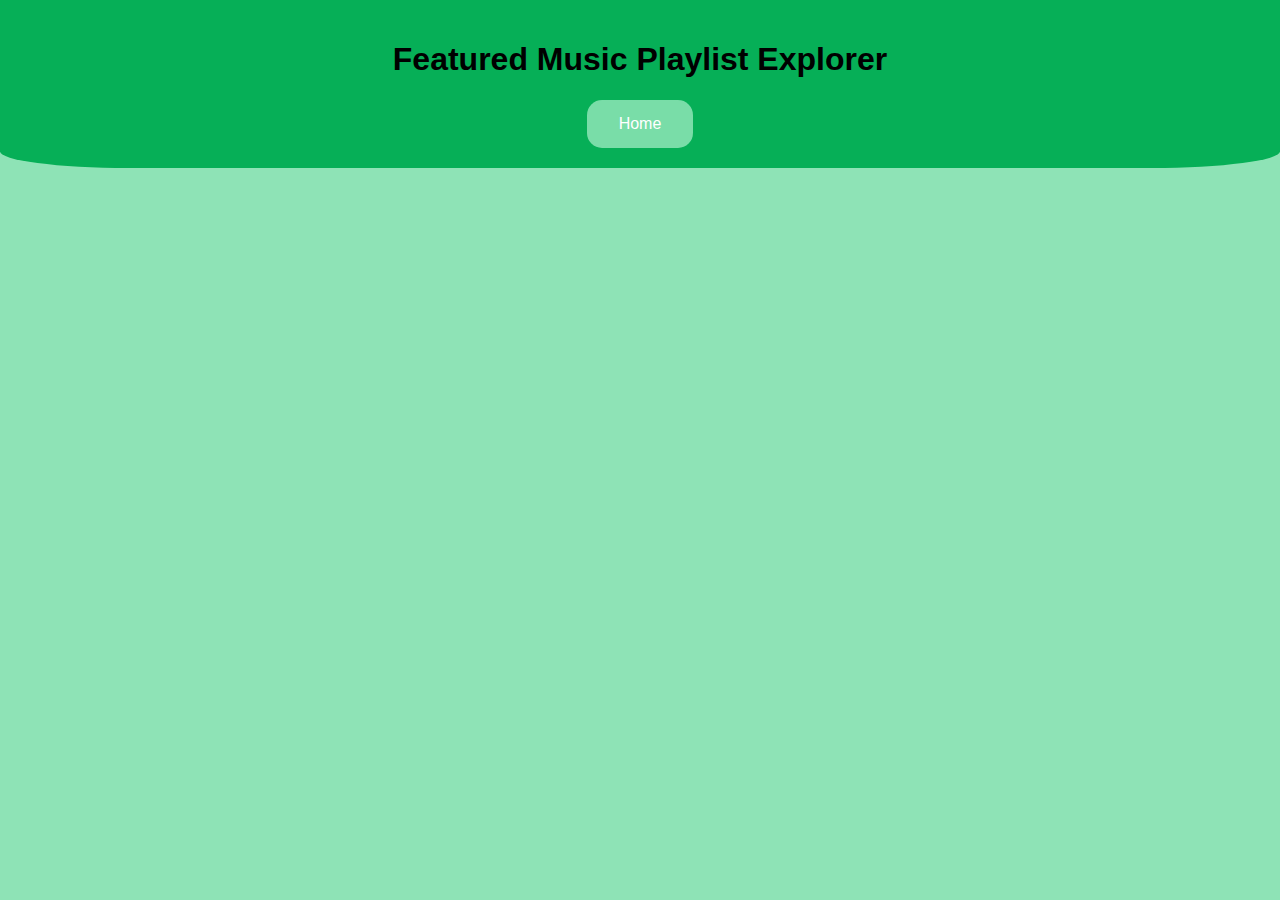
<file: music-playlist-creator/featured.html>
<!DOCTYPE html>
<html lang="en">
<head>
    <meta charset="UTF-8">
    <meta name="viewport" content="width=device-width, initial-scale=1.0">
    
    <title>Featured Music Playlist Explorer</title>
    <link rel="icon" type="image/x-icon" href="/images/favicon.ico">
    
    <link rel="stylesheet" href="style.css">
</head>
<body>
    <header>
        <!-- Your header content here -->
        <nav>
        <h1>Featured Music Playlist Explorer</h1>
        <button class="homeButton" onclick="location.href = 'index.html'">Home</button>
        </nav>
    </header>
    
    <main> 
        
    </main>

    <footer>
        <!-- Your footer content here -->
    </footer>
    <script src="data.js"></script>
    <script src="featured.js"></script>
</body>
</html>
</file>
<file: music-playlist-creator/style.css>
body {
    font-family: 'Arial', sans-serif;
    margin: 0;  
    height: 100%;   
    background-color: #84e0afea;
}

header {    
    text-align: center;
    background-color: #02ad54f7;
    padding: 20px 10px 20px;
    border-bottom-right-radius: 10%;
    border-bottom-left-radius: 10%;
    display: flex;
    flex-wrap: wrap;
    flex-direction: row;
    justify-content: space-around;
}  

.playlist-cards {
    display: flex;
    flex-wrap: wrap;
    justify-content: center;
    margin-left: 50px;
    margin-right: 50px;
    padding-top: 25px;
}

.playlist-item {
    border-style: solid; 
    border-radius: 15px;
    padding: 10px;
    margin: 20px;
    background-color: #02ad54f7;
    text-align: center;
}

.playlist-image {
    border-radius: 15px;
    width: 250px;
    height: 250px;
}

.playlist-item:hover {
    box-shadow: 0 8px 16px 0 rgba(0, 0, 0, 0.4), 0 12px 40px 0 rgba(0, 0, 0, 0.40);
}

.modal {
    display: none;
    position: fixed;
    z-index: 1;
    left: 0;
    top: 0;
    width: 100%;
    height: 100%; 
    overflow: auto;
    background-color: rgba(0,0,0,0.4);
}
.modal-content {
    margin: 15% auto; 
    padding: 20px;
    border: 1px solid #888;
    width: 80%;
    border-radius: 15px;
    background-color: #02ad54f7 ;
}

.modal-content:hover {
    box-shadow: 0 8px 16px 0 rgba(0, 0, 0, 0.4), 0 12px 40px 0 rgba(0, 0, 0, 0.40);
}

.close {
    color: #aaa;
    float: right;
    font-size: 28px;
    font-weight: bold;
}
.close:hover,
.close:focus {
    color: black;
    text-decoration: none;
    cursor: pointer;
}

#playlistImage {
    border-radius: 15px;
    width: 250px;
    height: 250px;
    margin-right: 25px;
    padding-bottom: 15px;
    padding-top: 20px;
}

.upper-modal {
    display: flex;
    flex-wrap: wrap;
    flex-direction: row;
}

.modalInfoContent {
    flex-direction: column;
    display: flex;
    flex-wrap: wrap;
}

.modal-bottom {
    display: flex;
    flex-wrap: wrap;
    flex-direction: column;
}

.songList {
    display: flex;
    flex-wrap: wrap;
    flex-direction: column;
    border-style: solid; 
    border-radius: 15px;
    background-color: #84e0afea;
}

.songImg {
    display: flex;
    justify-content: center;
    align-items: center;
    width: 150px;
    height: 150px;
    margin-right: 15px;
    padding-top: 15px;
    padding-left: 15px;
    padding-bottom: 15px;
}

.songInfo {
    display: flex;
    flex-direction: column;
    line-height: 0;
    margin: 10px;
}

.img-button {
    flex-direction: column;
    display: flex;
    padding-bottom: 30px;
}

.songLeftSide {
    display: flex;
    flex-wrap: wrap;
    flex-direction: row;
    border-radius: 15px;
    border-style: solid;
    margin: 5px;
}

.songLeftSide:hover {
    box-shadow: 0 8px 16px 0 rgba(0, 0, 0, 0.4), 0 12px 40px 0 rgba(0, 0, 0, 0.40);
}

.songDuration {
    float: right;
}

.like-button {
    padding: 15px 32px;
    text-align: center;
    text-decoration: none;
    display: inline-block;
    font-size:30px;
    border-radius: 15px;
}

.featuredButton {
    background-color: #84e0afea;
    border: none;
    color: white;
    padding: 15px 32px;
    text-align: center;
    text-decoration: none;
    display: inline-block;
    font-size: 16px;
    border-radius: 15px;
}

.homeButton {
    background-color: #84e0afea;
    border: none;
    color: white;
    padding: 15px 32px;
    text-align: center;
    text-decoration: none;
    display: inline-block;
    font-size: 16px;
    border-radius: 15px;
}

.shuffle-button {
    background-color: #84e0afea;
    border: none;
    color: white;
    padding: 15px 32px;
    text-align: center;
    text-decoration: none;
    display: inline-block;
    font-size: 16px;
    border-radius: 15px;
    margin-right: 25px;
}


.delete-button {
    padding: 15px 32px;
    text-align: center;
    text-decoration: none;
    display: inline-block;
    font-size:30px;
    border-radius: 15px;
}

.featuredList {
    border-radius: 15px;
    padding-top: 25px;
    flex-direction: column;
    display: flex;
    flex-wrap: wrap;
    align-items: center;
}

.featuredImg {
    border-radius: 15px;
    width: 500px;
    height: 500px;
}

.songButton {
    background-color: #02ad54f7;
    border: none;
    color: white;
    padding: 15px 32px;
    text-align: center;
    text-decoration: none;
    display: inline-block;
    font-size: 16px;
    border-radius: 15px;
}
</file>
